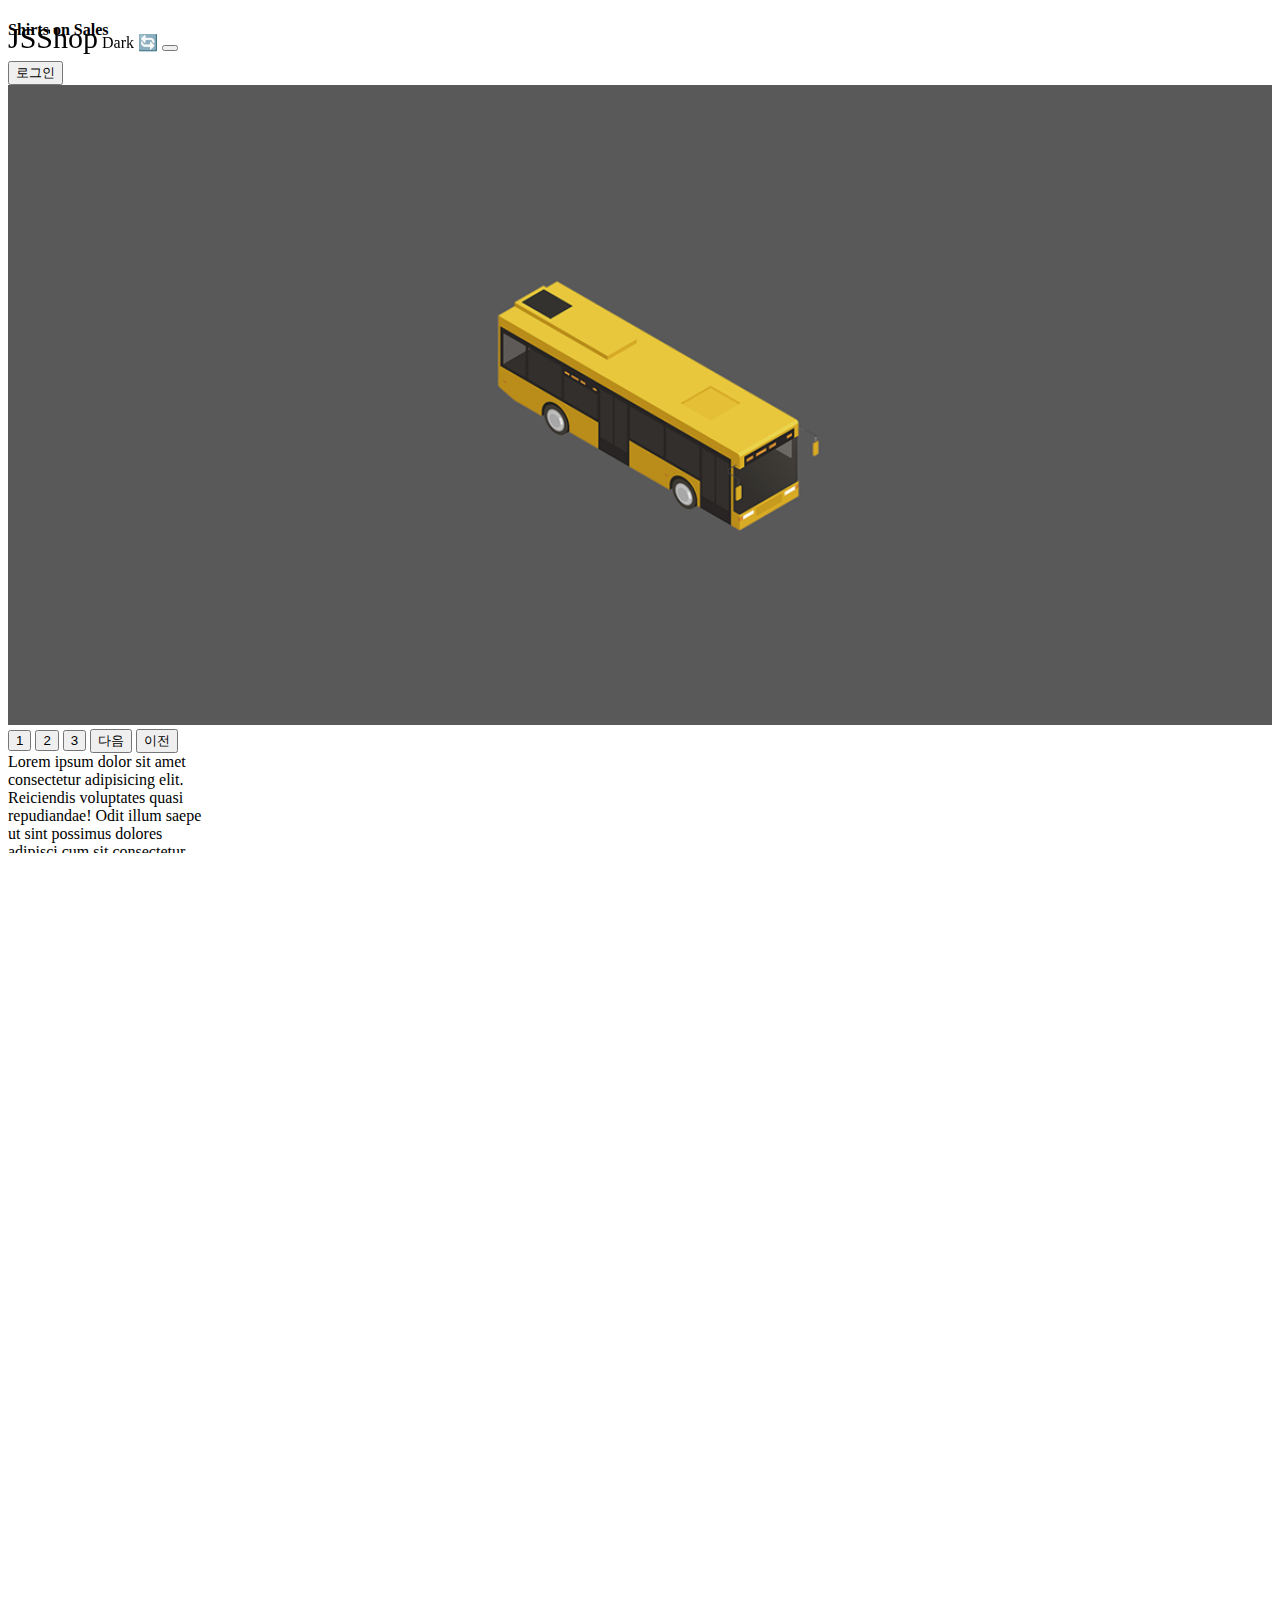
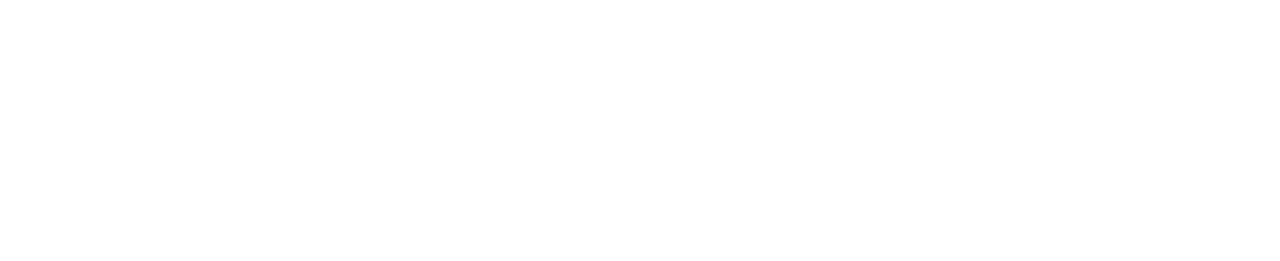
<file: index.html>
<!doctype html>
<html lang="en">

<head>
  <meta charset="utf-8">
  <meta name="viewport" content="width=device-width, initial-scale=1">
  <title>JSShop</title>
  <link href="https://cdn.jsdelivr.net/npm/bootstrap@5.2.0/dist/css/bootstrap.min.css" rel="stylesheet"
    integrity="sha384-gH2yIJqKdNHPEq0n4Mqa/HGKIhSkIHeL5AyhkYV8i59U5AR6csBvApHHNl/vI1Bx" crossorigin="anonymous">
  <link href="main.css" rel="stylesheet">

</head>

<body>
  <nav class="navbar navbar-light bg-light">
    <div class="container-fluid">
      <span class="navbar-brand">JSShop</span>
      <span class="badge bg-dark">Dark 🔄</span>
      <button class="navbar-toggler" type="button">
        <span class="navbar-toggler-icon"></span>
      </button>
    </div>
  </nav>

  <ul class="list-group">
    <li class="list-group-item">An item</li>
    <li class="list-group-item">A second item</li>
    <li class="list-group-item">A third item</li>
    <li class="list-group-item">A fourth item</li>
    <li class="list-group-item">And a fifth one</li>
  </ul>

  <div class="main-bg">
    <h4>Shirts on Sales</h4>
    <button id="login" class="btn btn-danger">로그인</button>
  </div>

  <div class="black-bg">
    <div class="white-bg">
      <h4>로그인하세요</h4>
      <form action="success.html">
        <div class="my-3">
          <input type="text" class="form-control" id="email">
        </div>
        <div class="my-3">
          <input type="password" class="form-control" id="password-id">
        </div>
        <button type="submit" id="sub-btn" class="btn btn-primary">전송</button>
        <button type="button" class="btn btn-danger" id="close">닫기</button>
      </form>
    </div>
  </div>


  <div style="overflow: hidden">
    <div class="slide-container">
      <div class="slide-box">
        <img src="/imagedata/car1.png">
      </div>
      <div class="slide-box">
        <img src="/imagedata/car2.png">
      </div>
      <div class="slide-box">
        <img src="/imagedata/car3.png">
      </div>
    </div>
  </div>
  <div class="button-container">
    <button class="slide-1">1</button>
    <button class="slide-2">2</button>
    <button class="slide-3">3</button>
    <button class="next">다음</button>
    <button class="before">이전</button>
  </div>

  <div class="lorem" style="width: 200px; height: 100px; overflow-y: scroll"> Lorem ipsum dolor sit amet consectetur adipisicing elit. Reiciendis voluptates quasi repudiandae! Odit illum saepe ut sint possimus dolores adipisci cum sit consectetur, deleniti laboriosam quasi incidunt qui totam amet.</div>
  <div class="site-scroll" style="height: 1000px"></div>
  <script src="https://cdnjs.cloudflare.com/ajax/libs/jquery/3.6.0/jquery.min.js"
    integrity="sha512-894YE6QWD5I59HgZOGReFYm4dnWc1Qt5NtvYSaNcOP+u1T9qYdvdihz0PPSiiqn/+/3e7Jo4EaG7TubfWGUrMQ=="
    crossorigin="anonymous" referrerpolicy="no-referrer"></script>
  <script>
    document.querySelector('.navbar-toggler').addEventListener('click', function () {
      document.querySelector('.list-group').classList.toggle('show');
    });

    $('.login-btn').on('click', function () {
      $('.black-bg').toggleClass('blackshow');
    });

    $('#close').on('click', function () {
      $('.black-bg').toggleClass('blackshow');
    });

    $('#sub-btn').on('click', function () {
      if ($('#email').val().length == 0 || $('#password-id').val().length == 0) {
        alert('아이디를 입력하세요')
        return false;
      }
      return true;
    })

    document.getElementById('email').addEventListener('change', function () {

    });

    var count = 0;
    $('.badge').on('click', function () {
      count += 1;
      if (count % 2 != 0) {
        $('.badge').html('Light🔄');
      } else {
        $('.badge').html('Dark🔄');
      }
    });

    minute = 5
    var interval = setInterval(function () {
      minute -= 1
      $('.min').html(minute);
      if (minute === -1) {
        clearInterval(interval)
        $('.alert').hide()
      }
    }, 1000)

    $('form').on('submit', function () {
      var 입력한값 = document.getElementById('email').value;

    })



    $('.slide-1').on('click', function () {
      $('.slide-container').css('transform', 'translateX(0vw)');
    });

    $('.slide-2').on('click', function () {
      $('.slide-container').css('transform', 'translateX(-100vw)');
    });

    $('.slide-3').on('click', function () {
      $('.slide-container').css('transform', 'translateX(-200vw)');
    });

    var 지금사진 = 1;

    $('.next').on('click', function() {
      $('.slide-container').css('transform', 'translateX(-' +지금사진 + '10vw)');
      지금사진+=1;
    });
    
    $('.before').on('click', function () {
      if (지금사진==3) {
        $('.slide-container').css('transform', 'translateX(-100vw');
        지금사진-=1;
      } else if (지금사진==2) {
        $('.slide-container').css('transform', 'translateX(0)');
        지금사진-=1;
      }
    });
    
    // scroll bar
    window.addEventListener('scroll', function() {
      console.log(window.scrollY)
      if (window.scrollY>=100) {
        $('.navbar-brand').css('font-size', '20px');
      } else if (window.scrollY<100) {
        $('.navbar-brand').css('font-size', '30px');
      }
    });

    //div의 스크롤바 내린 양 + 눈에 보이는 div높이==div의 실제 높이
    $('.lorem').on('scroll', function () {
      var 스크롤양 = document.querySelector('.lorem').scrollTop;
      var 실제높이 = document.querySelector('.lorem').scrollHeight;
      var 높이 = document.querySelector('.lorem').clientHeight;
      if (실제높이-10<=스크롤양+높이) {
        alert(다읽음);
      }

    });
    $('#login').on('click', function() {
      $('.black-bg').toggleClass('show-modal');
    });

    document.querySelector('.black-bg').addEventListener('click', function (e) {
      if (e.target == document.querySelector('.black-bg')) {
        document.querySelector('.black-bg').classList.remove('show-modal');
      }
    })

  </script>
</body>

</html>
</file>
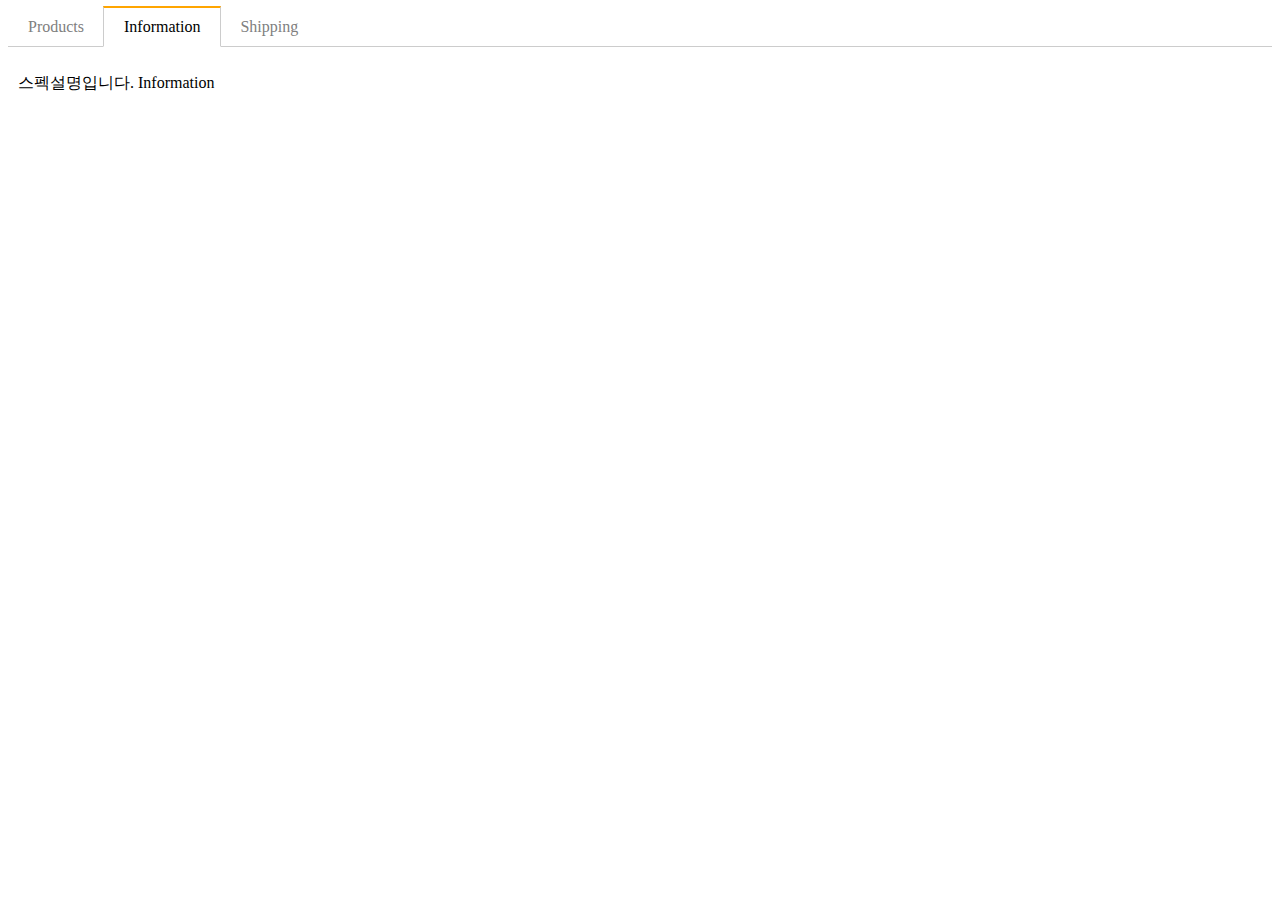
<file: detail.html>
<!DOCTYPE html>
<html>

<head>
  <meta charset="utf-8">
  <meta name="viewport" content="width=device-width, initial-scale=1">
  <title>JSShop</title>
  <link href="https://cdn.jsdelivr.net/npm/bootstrap@5.2.0/dist/css/bootstrap.min.css" rel="stylesheet"
    integrity="sha384-gH2yIJqKdNHPEq0n4Mqa/HGKIhSkIHeL5AyhkYV8i59U5AR6csBvApHHNl/vI1Bx" crossorigin="anonymous">
  <link href="main.css" rel="stylesheet">
  <style>
    ul.list {
      list-style-type: none;
      margin: 0;
      padding: 0;
      border-bottom: 1px solid #ccc;
    }

    ul.list::after {
      content: '';
      display: block;
      clear: both;
    }

    .tab-button {
      display: block;
      padding: 10px 20px 10px 20px;
      float: left;
      margin-right: -1px;
      margin-bottom: -1px;
      color: grey;
      text-decoration: none;
      cursor: pointer;
    }

    .orange {
      border-top: 2px solid orange;
      border-right: 1px solid #ccc;
      border-bottom: 1px solid white;
      border-left: 1px solid #ccc;
      color: black;
      margin-top: -2px;
    }

    .tab-content {
      display: none;
      padding: 10px;
    }

    .show {
      display: block;
    }
  </style>
</head>

<body>
  <div class="container mt-5">
    <ul class="list">
      <li class="tab-button" data-id="0">Products</li>
      <li class="tab-button orange" data-id="1">Information</li>
      <li class="tab-button" data-id="2">Shipping</li>
    </ul>
    <div class="tab-content">
      <p>상품설명입니다. Product</p>
    </div>
    <div class="tab-content show">
      <p>스펙설명입니다. Information</p>
    </div>
    <div class="tab-content">
      <p>배송정보입니다. Shipping</p>
    </div>
  </div>

  <script src="https://cdnjs.cloudflare.com/ajax/libs/jquery/3.6.0/jquery.min.js"
    integrity="sha512-894YE6QWD5I59HgZOGReFYm4dnWc1Qt5NtvYSaNcOP+u1T9qYdvdihz0PPSiiqn/+/3e7Jo4EaG7TubfWGUrMQ=="
    crossorigin="anonymous" referrerpolicy="no-referrer"></script>
  <script src="tab.js"></script>
</body>
</html>
</file>
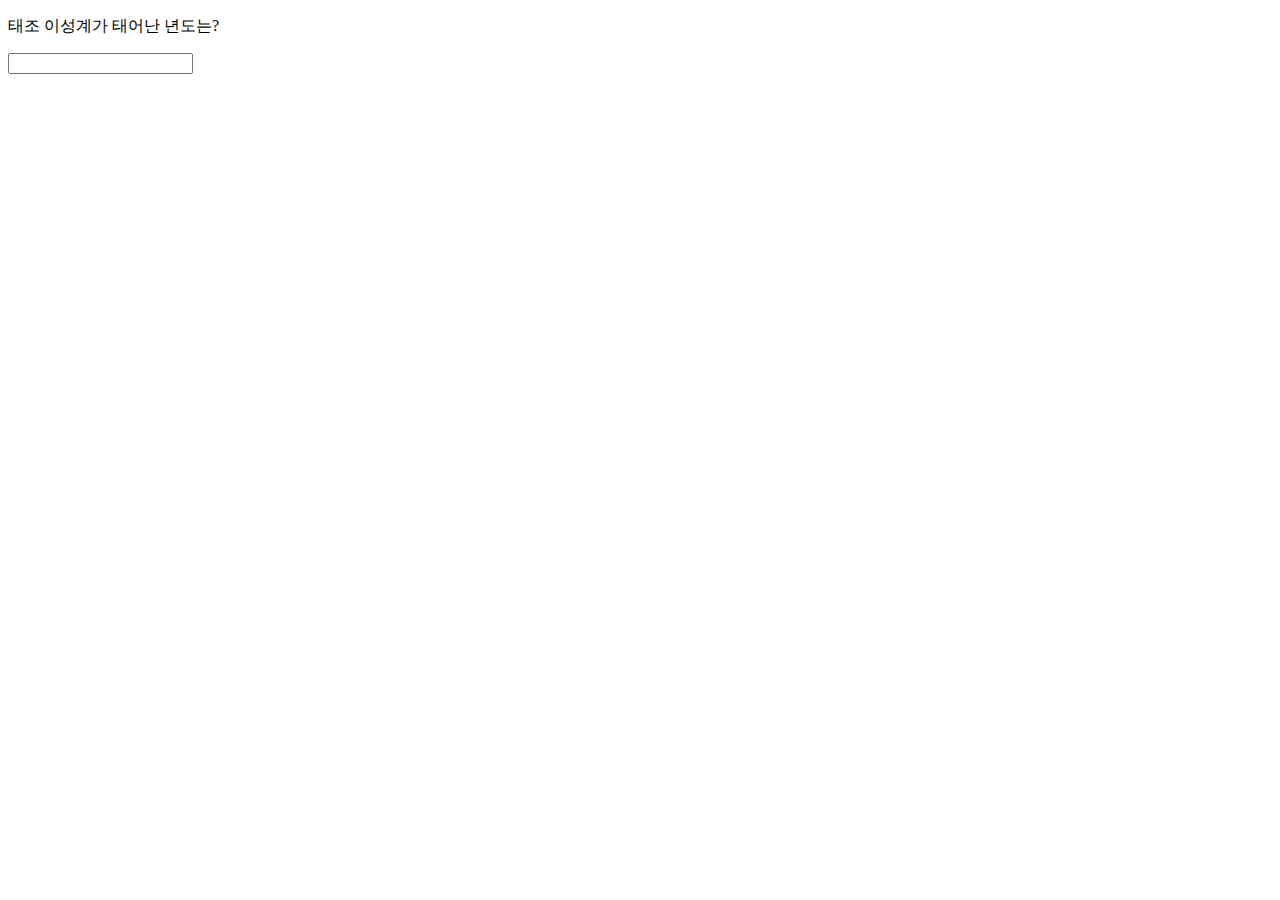
<file: task.html>
<!DOCTYPE html>
<html>
<head>

</head>

<body>
  <p>태조 이성계가 태어난 년도는?</p>
  <input type="text" id="answer">

  <script>
    // Q1
    function 삼육구게임(num) {
      if (num % 3 == 0) {
        console.log('박수')
      } else {
        console.log('통과')
      }
    }

    // Q2
    function Q2(num) {
      if (num % 9 == 0) {
        console.log('박수X2')
      } else if (num % 3 == 0) {
        console.log('박수')
      } else {
        console.log('통과')
      }
    }

    // Q3
    function 합격했냐(x, y) {
      if (x < 40 || y < 40) {
        console.log('불합격')
      } else if (x + y >= 120) {
        console.log('합격')
      } else {
        console.log('불합격')
      }
    }

    // 응용1
    function 삼육구(nums) {
      let li = ['3', '6', '9'];
      console.log(String(nums).substr(-1));
      if (String(nums).substr(-1) in li) {
        console.log('박수');
      } else {
        console.log('통과');
      }
    }

    삼육구(13);


    // 응용2
    function 합격했냐(x, y) {
      if (x < 0 || y < 0 || x > 100 || y > 100) {
        console.log('장난하지마세요');
      } else if (x < 40 || y < 40) {
        console.log('불합격');
      } else if (x + y >= 120) {
        console.log('합격');
      } else {
        console.log('불합격');
      }
    }

    합격했냐(100, -20)

    //Q1
    var age = 20;
    const location = 'seoul';

    //Q3
    var 예금액 = 60000;
    var 미래예금액 = 0;

    function mon(예금액) {
      if (예금액 < 50000) {
        console.log(예금액 * 1.15 * 1.15)
      } else {
        console.log(예금액 * 1.2 * 1.2)
      }
    }
    mon(10000);

    //Q4
    function coffee(x) {
      console.log(x + x * 2 / 3 + (x * 2 / 3) * 2 / 3);
    }
    coffee(360);

    //Q5
    cnt = 0
    document.getElementById('answer')[0].addEventListener('input', function (e) {
      ans = 1335
      cnt += 1
      console.log(e.value)
      if (e.value === ans) {
        alert('성공')
      } else if (cnt == 3 && e.value != ans) {
        alert('멍청아')
      }
    });

    function convertMs(m, s) {
      console.log((m * 60 + s) * 1000);
    }
    convertMs(1, 30)

    function dc(price, bool) {
      if (bool==false) {
        console.log(parseFloat((price*0.9).toFixed(1)));
      } else {
        console.log(parseFloat((price*0.9-1.5).toFixed(1)));
      }
    }
    dc(10,true)
  </script>
</body>

</html>
</file>
<file: main.css>
.list-group{
  display: none;
}

.show{
  display: block;
}


.black-bg {
  width : 100%;
  height : 100%;
  position : fixed;
  background : rgba(0,0,0,0.5);
  z-index : 5;
  padding: 30px;
  visibility: hidden;
  transition: all 1s;
  opacity: 0;
}

.show-modal {
  visibility: visible;
}

.white-bg {
  background: white;
  border-radius: 5px;
  padding: 30px;
} 

.blackshow{
  visibility: visible;
  opacity: 1;
}

.slide-container{
  width: 300vw;
  transition: all 1s;

}

.slide-box{
  width:100vw;
  float: left;
}

.slide-box img {
  width: 100%;
}

.navbar {
  position: fixed;
  width: 100%;
  z-index: 5;
}

.navbar-brand {
  font-size: 30px;
  transition: all 1s;
}
</file>
